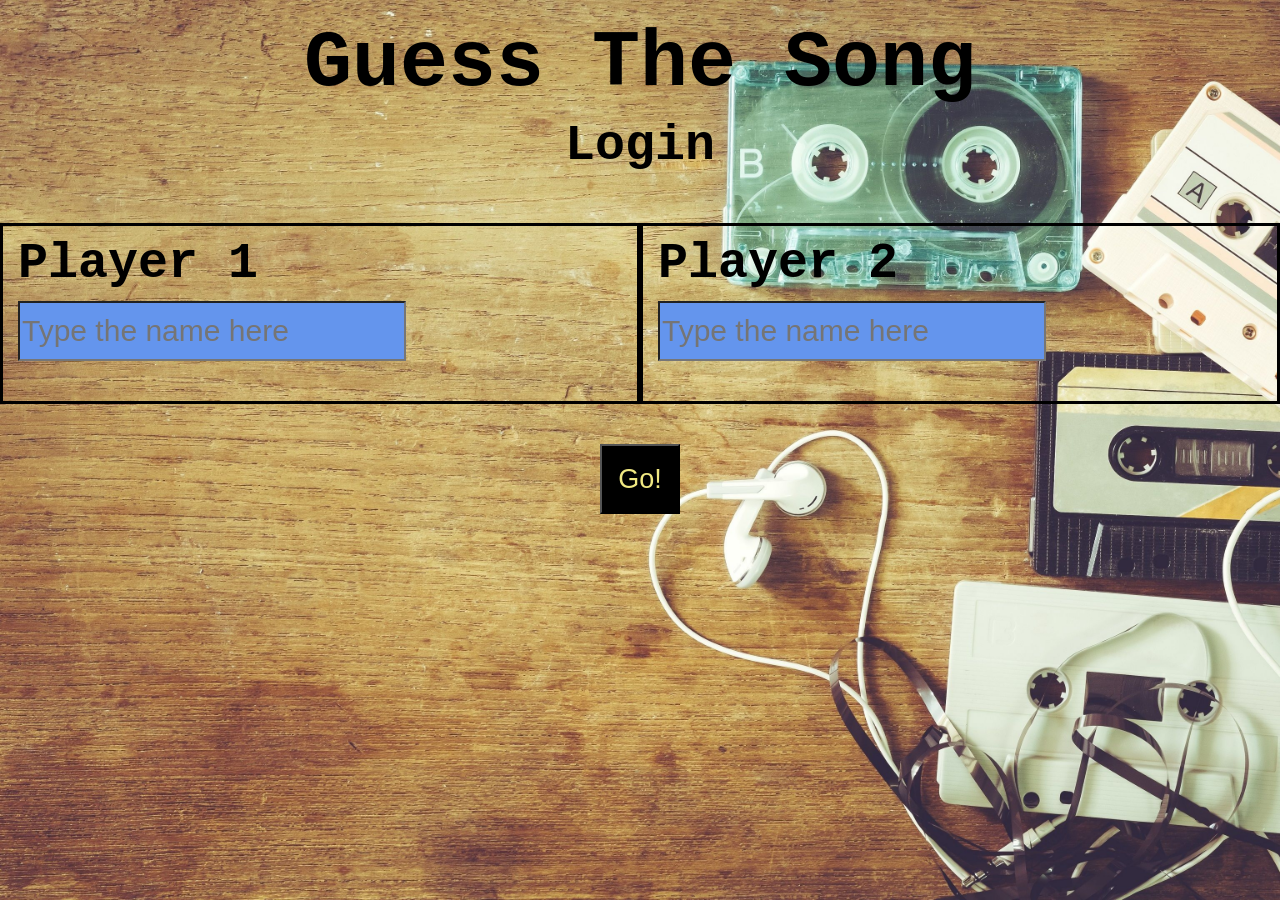
<file: index.html>
<html>

    <head>
        <title>Guess The Song</title>

        <meta name="viewport" content="width=device-width, initial-scale=1">
        <link rel="stylesheet" href="https://maxcdn.bootstrapcdn.com/bootstrap/3.4.0/css/bootstrap.min.css">
        <script src="https://ajax.googleapis.com/ajax/libs/jquery/3.4.1/jquery.min.js"></script>
        <script src="https://maxcdn.bootstrapcdn.com/bootstrap/3.4.0/js/bootstrap.min.js"></script>
    </head>
    <style>
        body {
            background-image: url("Retro\ Music.jpg");
            background-size: cover;
        }

        button {
            margin-top: 40px;
            background-color: black;
            color: rgb(240, 232, 130);
            width: 80px;
            height: 70px;
            font-size: 27px;
        }
    </style>

    <body class="conatiner">
        <center>
            <h1
                style="text-align: center; color: black; font-size: 80px; font-family:'Courier New', Courier, monospace; font-weight: bolder;">
                Guess The Song</h1>
            <h4
                style="text-align: center; color: black; font-size: 50px; font-family:'Courier New', Courier, monospace; font-weight: bolder;">
                Login</h4>
            <br><br>
        </center>
        <div class="col-lg-6 col-md-6 login" style="float: left; border: 3px solid black;">
            <h4 style="color: black; font-size: 50px; font-family:'Courier New', Courier, monospace; font-weight: bolder;">Player 1</h4>
            <input style="color:white; font-size: 30px; background-color:cornflowerblue; height: 60px;" id="N1" placeholder="Type the name here" type="text"><br><br><br>

        </div>
        <div class="col-lg-6 col-md-6 login" style="right: 0; border: 3px solid black;">
            <h4 style=" color: black; font-size: 50px; font-family:'Courier New', Courier, monospace; font-weight: bolder;"> Player 2</h4>
            <input style="color:white; font-size: 30px; background-color:cornflowerblue; height: 60px;" id="N2" placeholder="Type the name here" type="text"><br><br><br>

        </div>
        <center>
            <button type="button" onclick="login()">Go!</button>
        </center>
    </body>
    <script src="script.js"></script>

    </html>
</file>
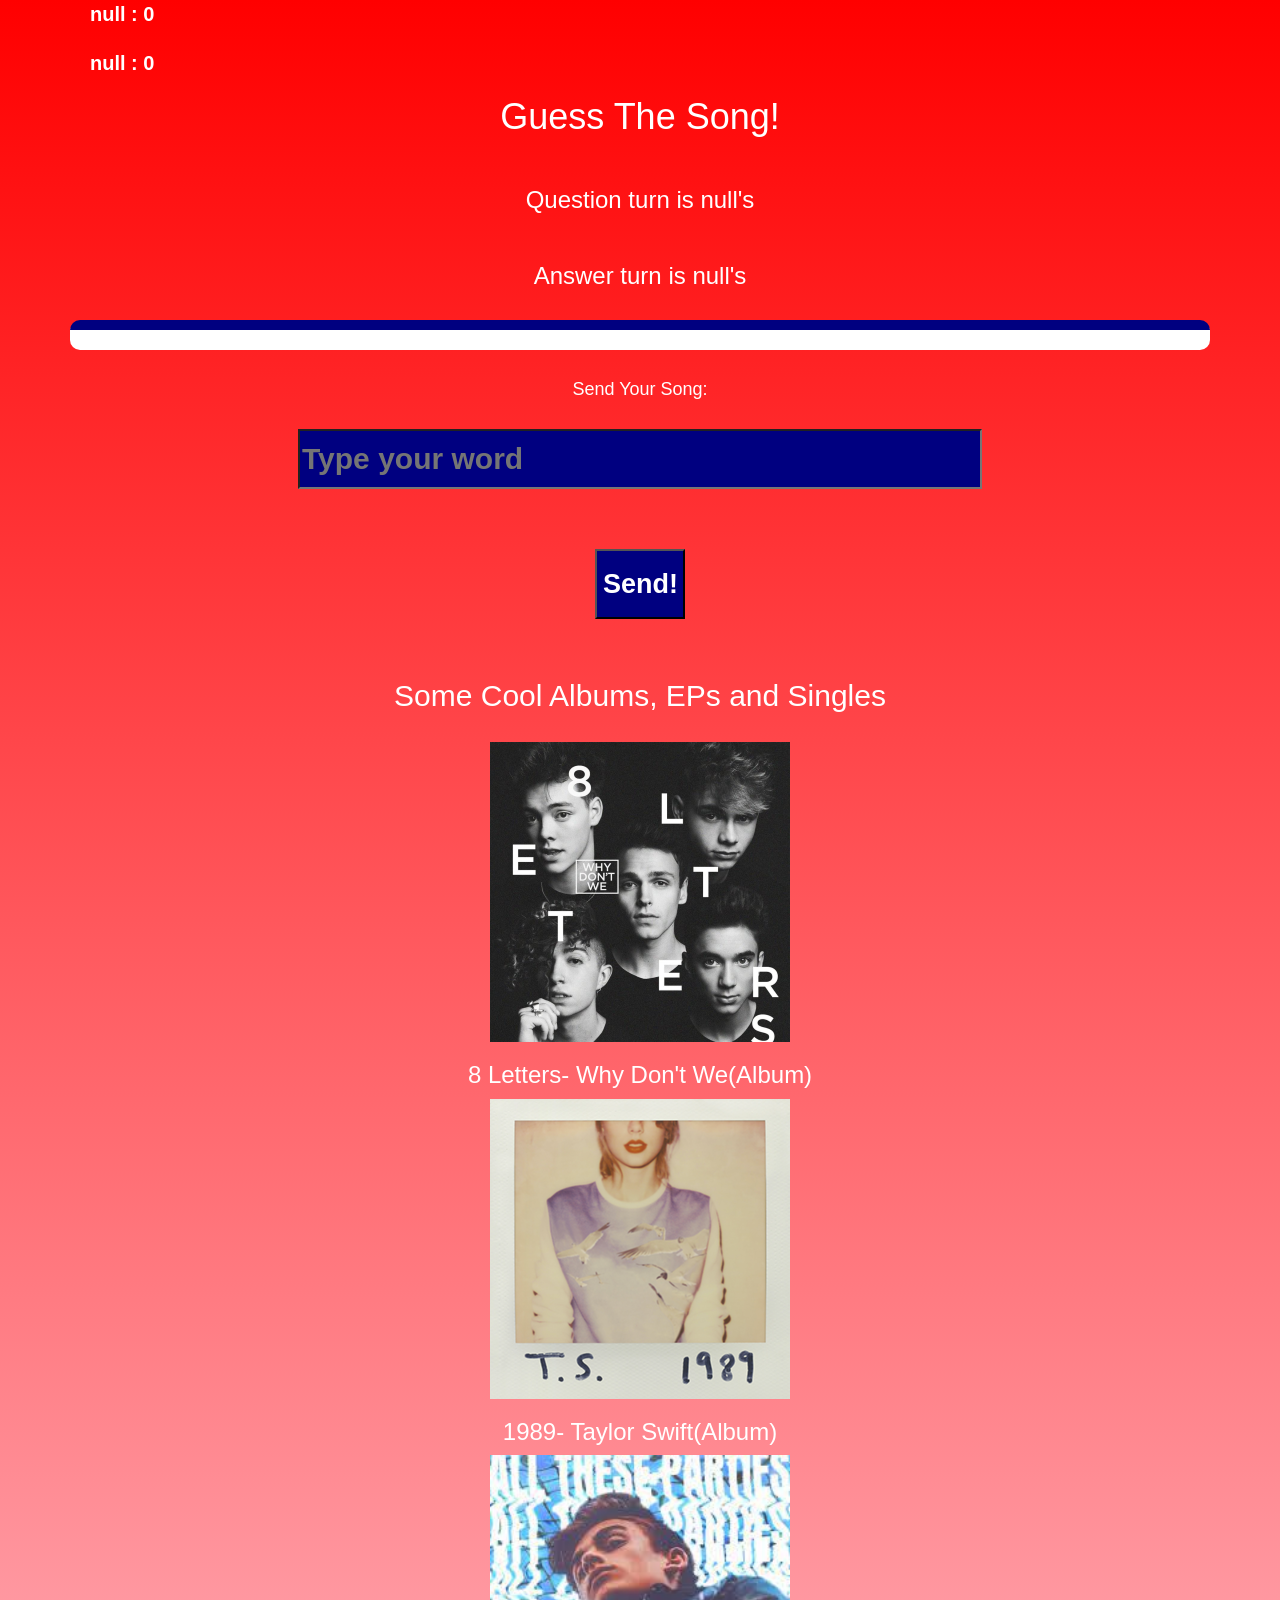
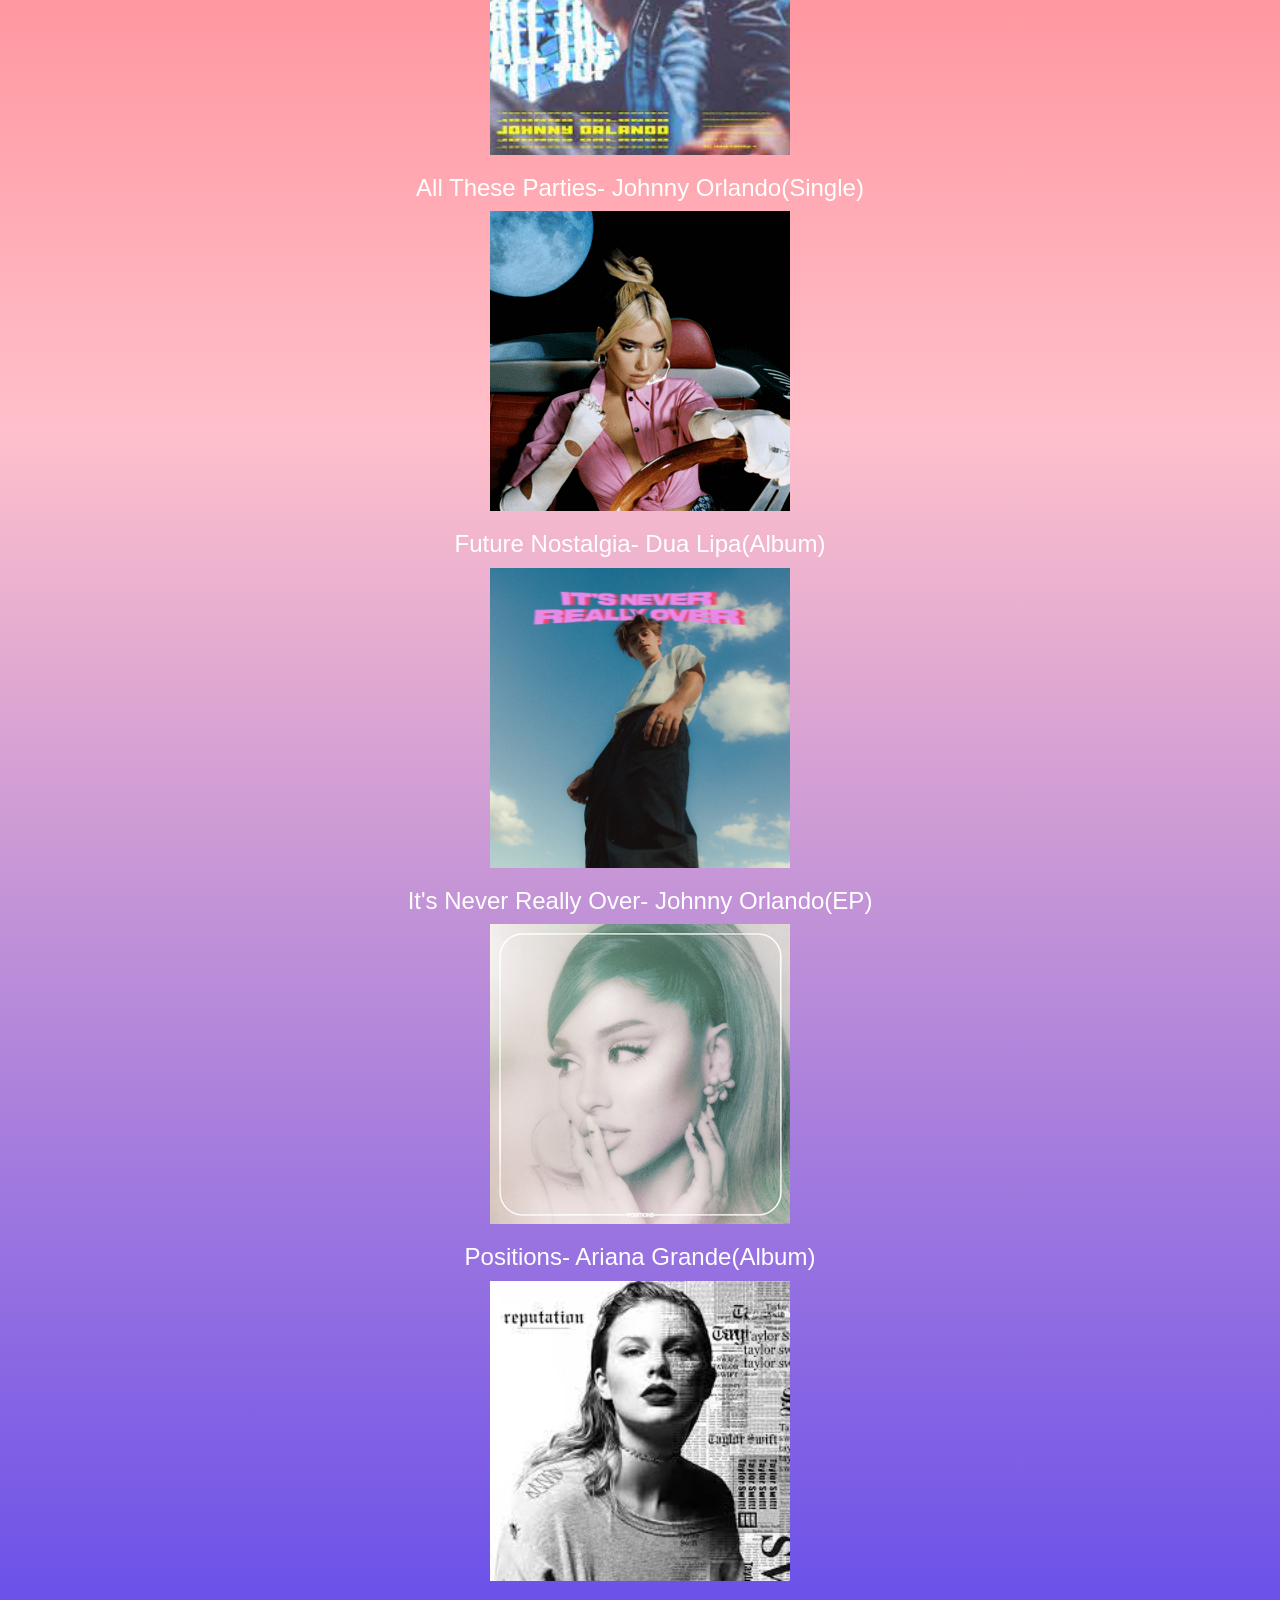
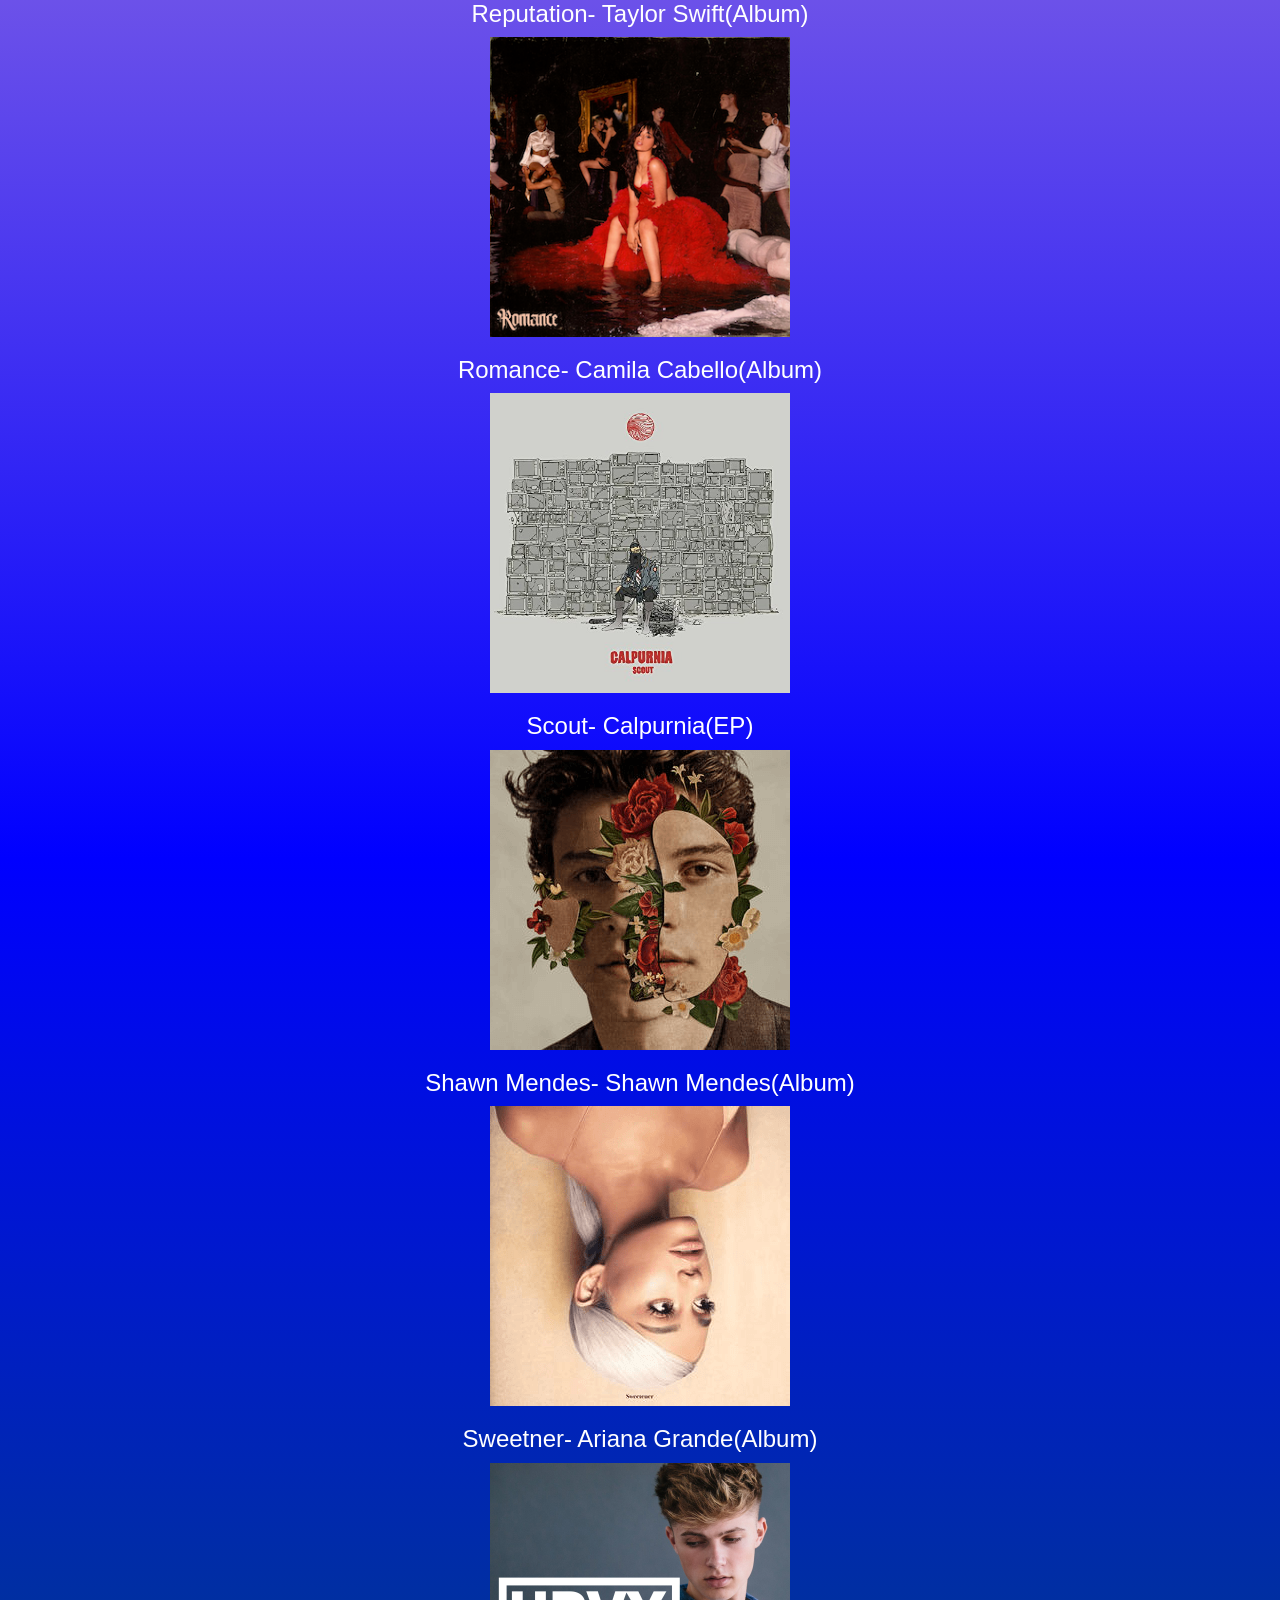
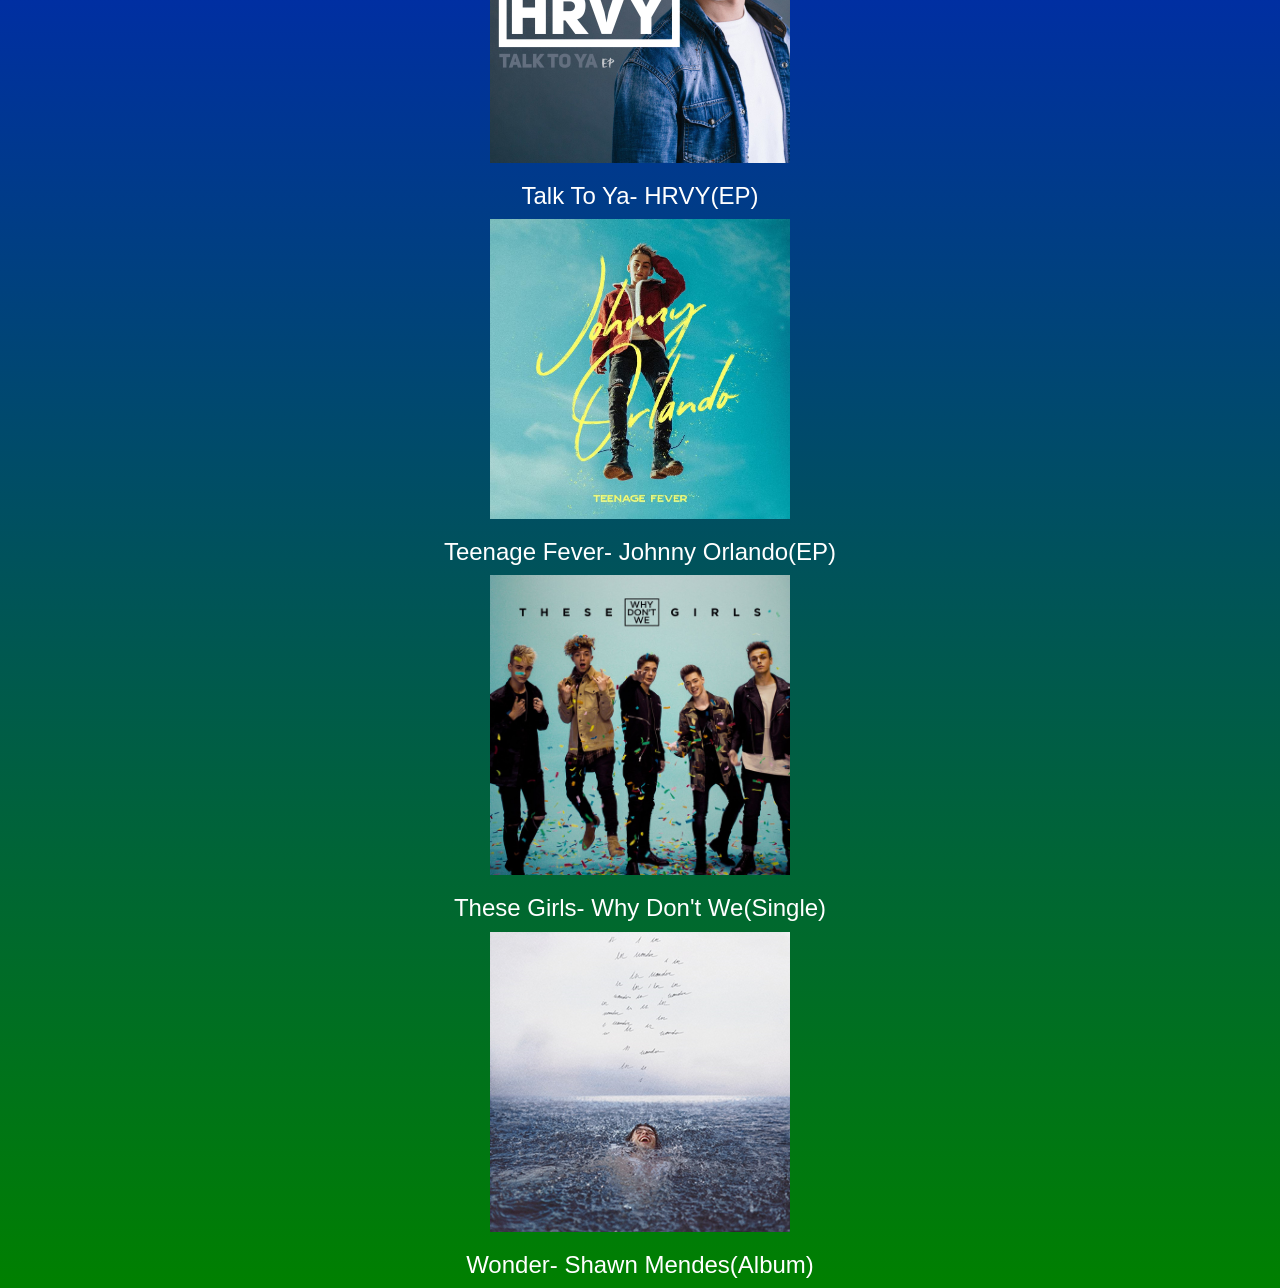
<file: index2.html>
<html>

<head>
	<title>Guess The Song</title>

	<meta name="viewport" content="width=device-width, initial-scale=1">
	<link rel="stylesheet" href="https://maxcdn.bootstrapcdn.com/bootstrap/3.4.0/css/bootstrap.min.css">
	<script src="https://ajax.googleapis.com/ajax/libs/jquery/3.4.1/jquery.min.js"></script>
	<script src="https://maxcdn.bootstrapcdn.com/bootstrap/3.4.0/js/bootstrap.min.js"></script>

	<link rel="stylesheet" type="text/css" href="style2.css">
</head>

<body>

	<div class="container">
		<span id="P1_name"></span>
		<span id="P1_score"></span>
		<br><br>
		<span id="P2_name"></span>
		<span id="P2_score"></span>
		<center>
			<h1 style="color: white;">Guess The Song!</h1><br>
			<h3 id="player_question">
			</h3>
			<br>
			<h3 id="player_answer"></h3>

			<br>
			<div id="output"></div>
			<br>

			<h4>Send Your Song:</h4>

			<br>
			<input placeholder="Type your word" id="word" type="text"><br><br>
			<button type="button" id="button2" onclick="Send()">Send!</button>
		</center><br><br>
	</div>
	<center>
	<div class="container">
		<h2>Some Cool Albums, EPs and Singles</h2>
		<br>
		<img src="8 Letters.png" width="300px">
		<h3>8 Letters- Why Don't We(Album)</h3>
		<img src="1989.png" width="300px">
		<h3>1989- Taylor Swift(Album)</h3>
		<img src="All These Parties.jpg" width="300px">
		<h3>All These Parties- Johnny Orlando(Single)</h3>
		<img src="Future Nostalgia.png" width="300px">
		<h3>Future Nostalgia- Dua Lipa(Album)</h3>
		<img src="It's Never Really Over.jpg" width="300px">
		<h3>It's Never Really Over- Johnny Orlando(EP)</h3>
		<img src="Positions.png" width="300px">
		<h3>Positions- Ariana Grande(Album)</h3>
		<img src="Reputation.jpg" width="300px">
		<h3>Reputation- Taylor Swift(Album)</h3>
		<img src="Romance.png" width="300px">
		<h3>Romance- Camila Cabello(Album)</h3>
		<img src="Scout.jpg" width="300px">
		<h3>Scout- Calpurnia(EP)</h3>
		<img src="Shawn Mendes.png" width="300px">
		<h3>Shawn Mendes- Shawn Mendes(Album)</h3>
		<img src="Sweetner.png" width="300px">
		<h3>Sweetner- Ariana Grande(Album)</h3>
		<img src="Talk To Ya.jpg" width="300px">
		<h3>Talk To Ya- HRVY(EP)</h3>
		<img src="Teenage Fever.jpg" width="300px">
		<h3>Teenage Fever- Johnny Orlando(EP)</h3>
		<img src="These Girls.jpg" width="300px">
		<h3>These Girls- Why Don't We(Single)</h3>
		<img src="Wonder.png" width="300px">
		<h3>Wonder- Shawn Mendes(Album)</h3>
	</div>
	</center>
	<script src="script2.js"></script>
</body>

</html>
</file>
<file: style2.css>
body {
	background:linear-gradient(red,pink,blue,green);
	color: white;
	
	font-weight:bolder;
}

.login_div1,
.login_div2 {
	background: white;
	padding: 10px;
	float: none;
	border-radius: 15px;
	border: 3px solid navy;
}

input {
	color: white;
	font-size: 30px;
	background-color: navy;
	height: 60px;
}

button {
	margin-top: 40px;
	background-color: navy;
	color: white;
	width: 90px;
	height: 70px;
	font-size: 27px;
}

#P1_name,
#P2_name
{
	margin-left: 20px;
	color: white;
	font-size: 20px;
}
#P1_score,
#P2_score{
	color: white;
	font-size: 20px;	
}
#word {
	width: 60%;
}

#word_display {
	letter-spacing: 5px;
}

#output {
	background: white;
	border-radius: 10px;
	border-top: 10px solid navy;
	padding: 10px;
	float: none;
	text-align: left;
}
</file>
